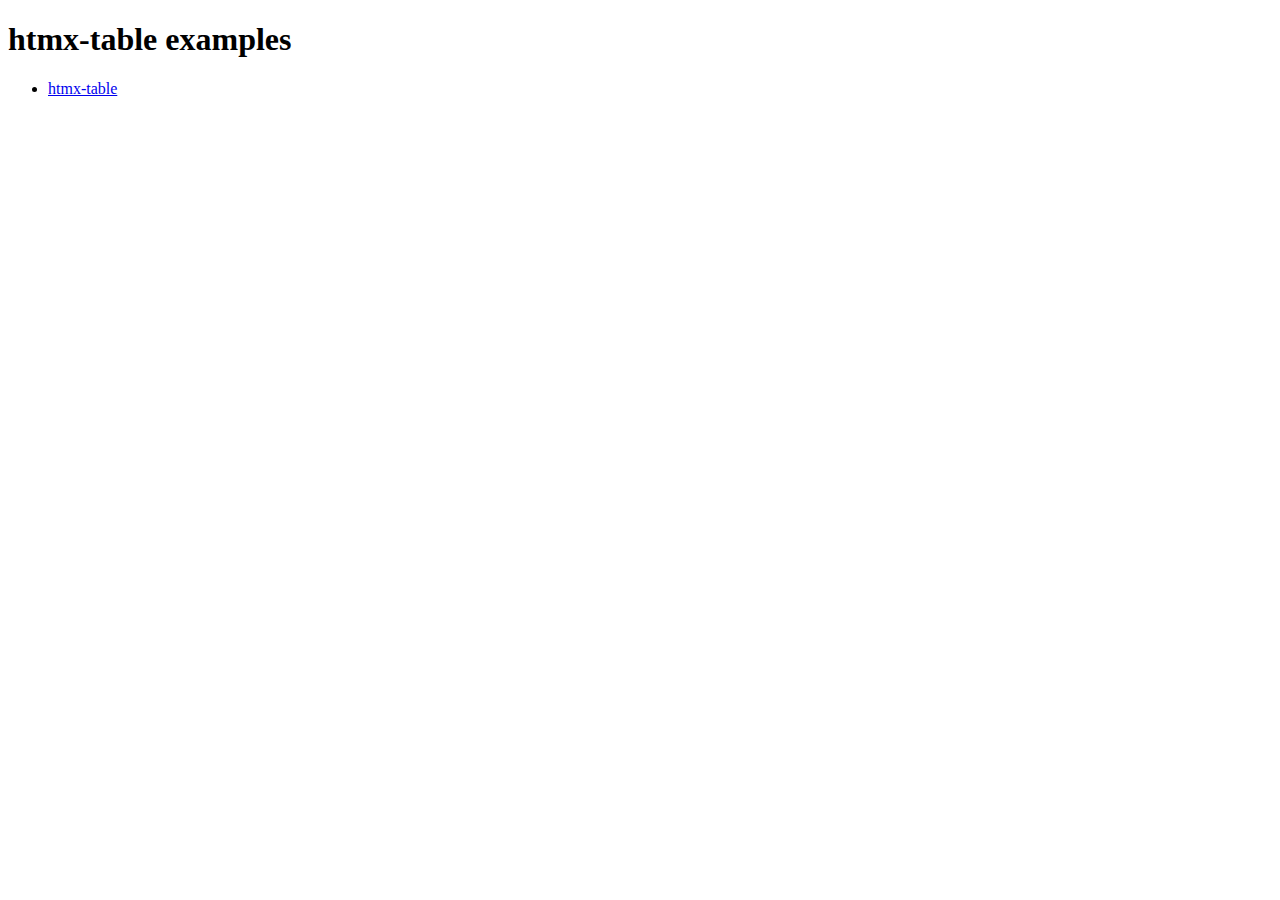
<file: examples/index.html>
<!doctype html>
<html lang="en">
  <head>
    <meta charset="utf-8" />
    <meta name="viewport" content="width=device-width, initial-scale=1" />
    <title>htmx-table Examples</title>
    <link rel="stylesheet" href="../styles/table.css" />
  </head>
  <body>
    <h1>htmx-table examples</h1>

    <ul>
      <li>
        <a href="/examples/htmx-table.html">htmx-table</a>
      </li>
    </ul>
  </body>
</html>
</file>
<file: styles/table.css>
:root {
  --htmx-table-border: #d9dee5;
  --htmx-table-header-bg: #f6f7f9;
  --htmx-table-row-alt: #fafbfc;
  --htmx-table-loading: #6b7280;
  --htmx-table-selected: #eef5ff;
  --htmx-table-accent: #3b82f6;
}

table {
  width: 100%;
  border-collapse: collapse;
  border: 1px solid var(--htmx-table-border);
  background: #fff;
}

table th,
table td {
  padding: 8px 10px;
  border-bottom: 1px solid var(--htmx-table-border);
  text-align: left;
  font-size: 14px;
  vertical-align: top;
}

table thead th {
  background: var(--htmx-table-header-bg);
  position: sticky;
  top: 0;
  z-index: 10;
}

table tbody tr:nth-child(even) {
  background: var(--htmx-table-row-alt);
}

/* Filter Dropdown */
.filter-dropdown {
  position: relative;
  display: inline-block;
}

.filter-dropdown summary {
  list-style: none;
  cursor: pointer;
}

.filter-dropdown summary::-webkit-details-marker {
  display: none;
}

.filter-dropdown-menu {
  position: absolute;
  top: 100%;
  right: 0;
  z-index: 100;
  min-width: 200px;
  background-color: #fff;
  border: 1px solid rgba(0, 0, 0, 0.15);
  border-radius: 0.25rem;
  box-shadow: 0 0.5rem 1rem rgba(0, 0, 0, 0.175);
  padding: 0.5rem;
}
</file>
